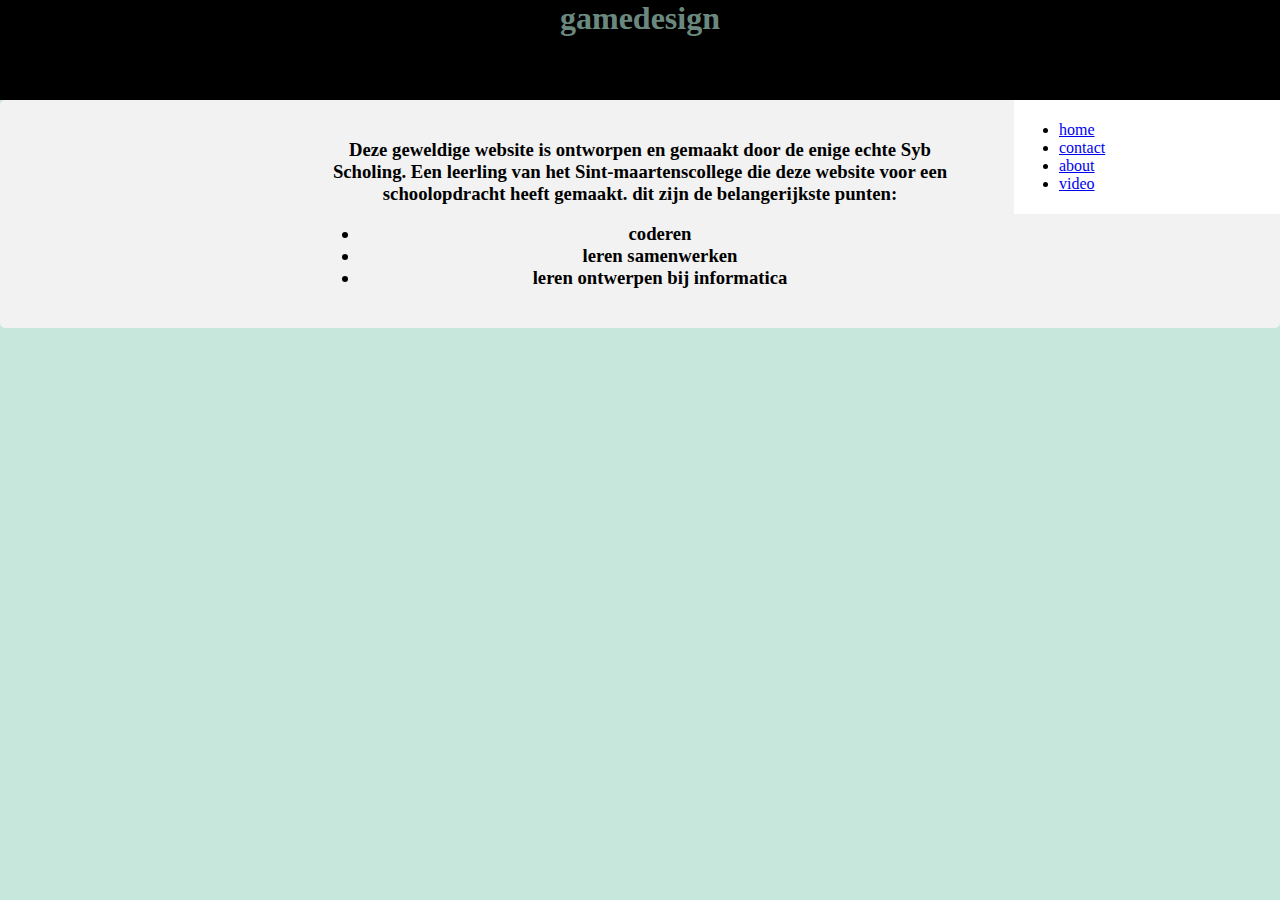
<file: about.html>
<!DOCTYPE html>
<html>
  <head>  
    <meta charset="utf-8">
    <meta name="viewport" content="width=device-width">
    <title>repl.it</title>
    <link href="style.css" rel="stylesheet" type="text/css" />
  </head>
  <body>
    <header>
      <h1>gamedesign</h1>
    </header>
  <div>
   <nav>
      <ul>
        <li> 
    <a href="index.html"> home </a></li>
        <li>
    <a href="contact.html"> contact </a></li>
        <li>
    <a href="about.html"> about </a></li>
      <li> 
    <a href="video.html"> video </a></li>
    </ul>
    </nav>
      <div class="container">
<article>

<h3>
  Deze geweldige website is ontworpen en gemaakt door de enige echte Syb Scholing. Een leerling van het Sint-maartenscollege die deze website voor een schoolopdracht heeft gemaakt. dit zijn de belangerijkste punten:
<ul>
  <li> coderen </li>
  <li> leren samenwerken </li>
  <li> leren ontwerpen bij informatica </li>
</ul>
</article>
      </div>
    </div>
  </body>
</html>
</file>
<file: style.css>
header{
text-align: center;
  color: rgba(170, 218, 202, 0.651);
  background-color: rgb(0, 0, 0);
  height: 100px ;
}
body{
  margin:0;
}

h1{
  margin: 0;
  text-align: center;
  color:   rgba(170, 218, 202, 0.651);
  background-color: floralwhite (170, 218, 202, 0.418);
  }

h2{
  text-align: center;
}

nav{
float: right;
width: 20vw;
background-color: white;
padding: 5px;
position: absolute;
right: 0px;
top: 100px;


}

article{
  width: 50vw;
  text-align: center;
  margin: auto;
}

aside{
float: left;
height: 400px ;

}

h3{
    text-align: center;
  }
img{
  border-radius: 17px;
  padding: 10px;
  width: 175px;
}

body{
  background-color: rgba(170, 218, 202, 0.651);

}

footer{
background-color:  rgba(170, 218, 202, 0.651); 
position: fixed;
width: 100%;
bottom: 0px;
height: 40px;
}



input .container [type=text], select, textarea {
  width: 100%; /* Full width */
  padding: 12px; /* Some padding */ 
  border: 1px solid #ccc; /* Gray border */
  border-radius: 4px; /* Rounded borders */
  box-sizing: border-box; /* Make sure that padding and width stays in place */
  margin-top: 6px; /* Add a top margin */
  margin-bottom: 16px; /* Bottom margin */
  resize: vertical /* Allow the user to vertically resize the textarea (not horizontally) */
}

/* Style the submit button with a specific background color etc */
input[type=submit] {
  background-color: #4CAF50;
  color: white;
  padding: 12px 20px;
  border: none;
  border-radius: 4px;
  cursor: pointer;
}

/* When moving the mouse over the submit button, add a darker green color */
input[type=submit]:hover {
  background-color: #45a049;
}

/* Add a background color and some padding around the form */
.container {
  border-radius: 5px;
  background-color: #f2f2f2;
  padding: 20px;
}
</file>
